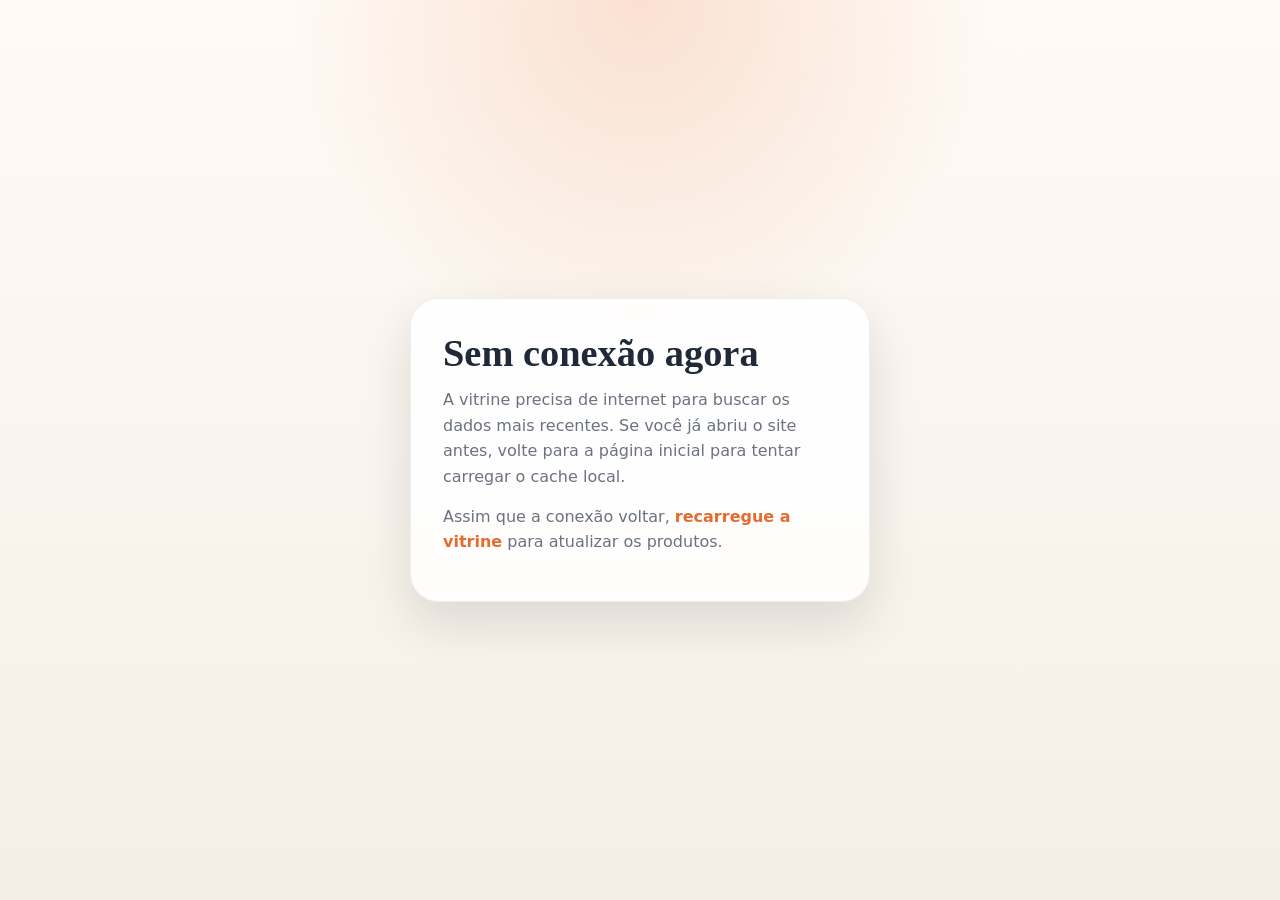
<file: offline.html>
<!DOCTYPE html>
<html lang="pt-BR">
  <head>
    <meta charset="UTF-8" />
    <meta name="viewport" content="width=device-width, initial-scale=1.0" />
    <meta name="theme-color" content="#111827" />
    <title>Offline | VitrineZap</title>
    <style>
      :root {
        color-scheme: light;
        --bg: #f4efe6;
        --surface: rgba(255, 255, 255, 0.9);
        --text: #1f2937;
        --muted: #6b7280;
        --accent: #e56b2f;
      }

      * {
        box-sizing: border-box;
      }

      body {
        margin: 0;
        min-height: 100vh;
        display: grid;
        place-items: center;
        padding: 24px;
        background:
          radial-gradient(circle at top, rgba(229, 107, 47, 0.18), transparent 32%),
          linear-gradient(180deg, #fffaf5 0%, var(--bg) 100%);
        font-family: "Outfit", system-ui, sans-serif;
        color: var(--text);
      }

      main {
        width: min(100%, 460px);
        padding: 32px;
        border-radius: 28px;
        background: var(--surface);
        border: 1px solid rgba(31, 41, 55, 0.08);
        box-shadow: 0 20px 50px rgba(15, 23, 42, 0.12);
      }

      h1 {
        margin: 0 0 12px;
        font-size: clamp(1.8rem, 4vw, 2.4rem);
        font-family: "Fraunces", serif;
      }

      p {
        margin: 0 0 14px;
        line-height: 1.6;
        color: var(--muted);
      }

      a {
        color: var(--accent);
        font-weight: 700;
        text-decoration: none;
      }
    </style>
  </head>
  <body>
    <main>
      <h1>Sem conexão agora</h1>
      <p>
        A vitrine precisa de internet para buscar os dados mais recentes. Se você já abriu o site
        antes, volte para a página inicial para tentar carregar o cache local.
      </p>
      <p>
        Assim que a conexão voltar, <a href="./index.html">recarregue a vitrine</a> para atualizar
        os produtos.
      </p>
    </main>
  </body>
</html>
</file>
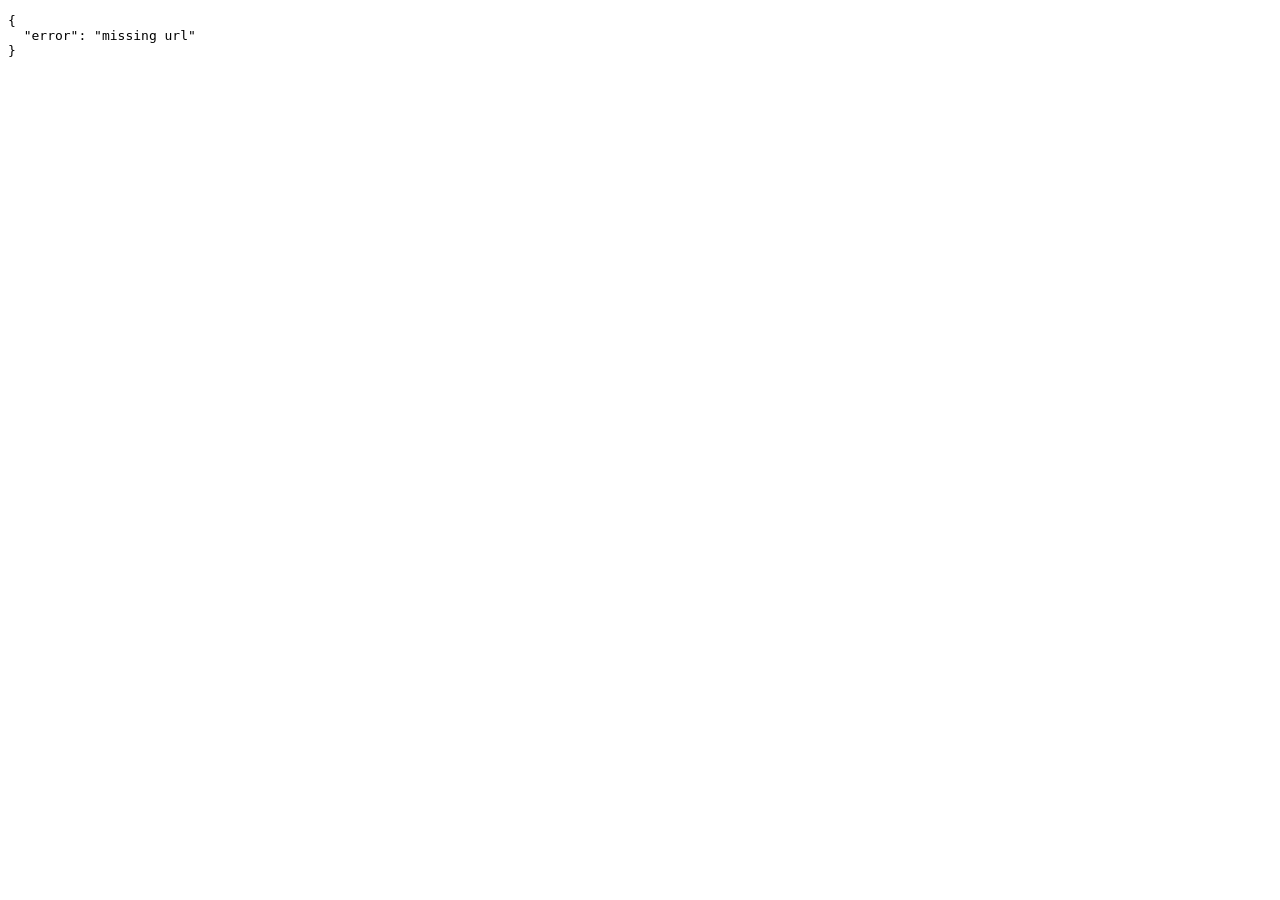
<file: tests/imageOptimization.browser.html>
<!doctype html>
<html lang="pt-BR">
  <head><meta charset="utf-8"><title>Image optimization smoke test</title></head>
  <body>
    <pre id="result">running</pre>
    <script type="module">
      import { optimizeImageForUpload } from "../js/imageOptimization.js";

      const params = new URLSearchParams(location.search);
      const url = params.get("url");
      const maxDimension = Number(params.get("max") || 1600);
      const quality = Number(params.get("quality") || 0.86);
      const result = document.querySelector("#result");

      try {
        if (!url) throw new Error("missing url");
        const response = await fetch(url, { cache: "no-store" });
        if (!response.ok) throw new Error(`fetch ${response.status}`);
        const blob = await response.blob();
        const name = new URL(url).pathname.split("/").pop() || "image";
        const file = new File([blob], name, { type: blob.type, lastModified: Date.now() });
        const optimization = await optimizeImageForUpload(file, { maxDimension, quality });
        const payload = {
          name,
          inputType: file.type,
          outputType: optimization.file.type,
          optimized: optimization.optimized,
          reason: optimization.reason,
          originalSize: optimization.originalSize,
          optimizedSize: optimization.optimizedSize,
          savedBytes: optimization.originalSize - optimization.optimizedSize,
          savedPercent: Number((((optimization.originalSize - optimization.optimizedSize) / optimization.originalSize) * 100).toFixed(1)),
          originalWidth: optimization.originalWidth,
          originalHeight: optimization.originalHeight,
          outputWidth: optimization.outputWidth,
          outputHeight: optimization.outputHeight
        };
        result.textContent = JSON.stringify(payload, null, 2);
        document.title = "PASS image optimization";
      } catch (error) {
        result.textContent = JSON.stringify({ error: error.message }, null, 2);
        document.title = "FAIL image optimization";
      }
    </script>
  </body>
</html>
</file>
